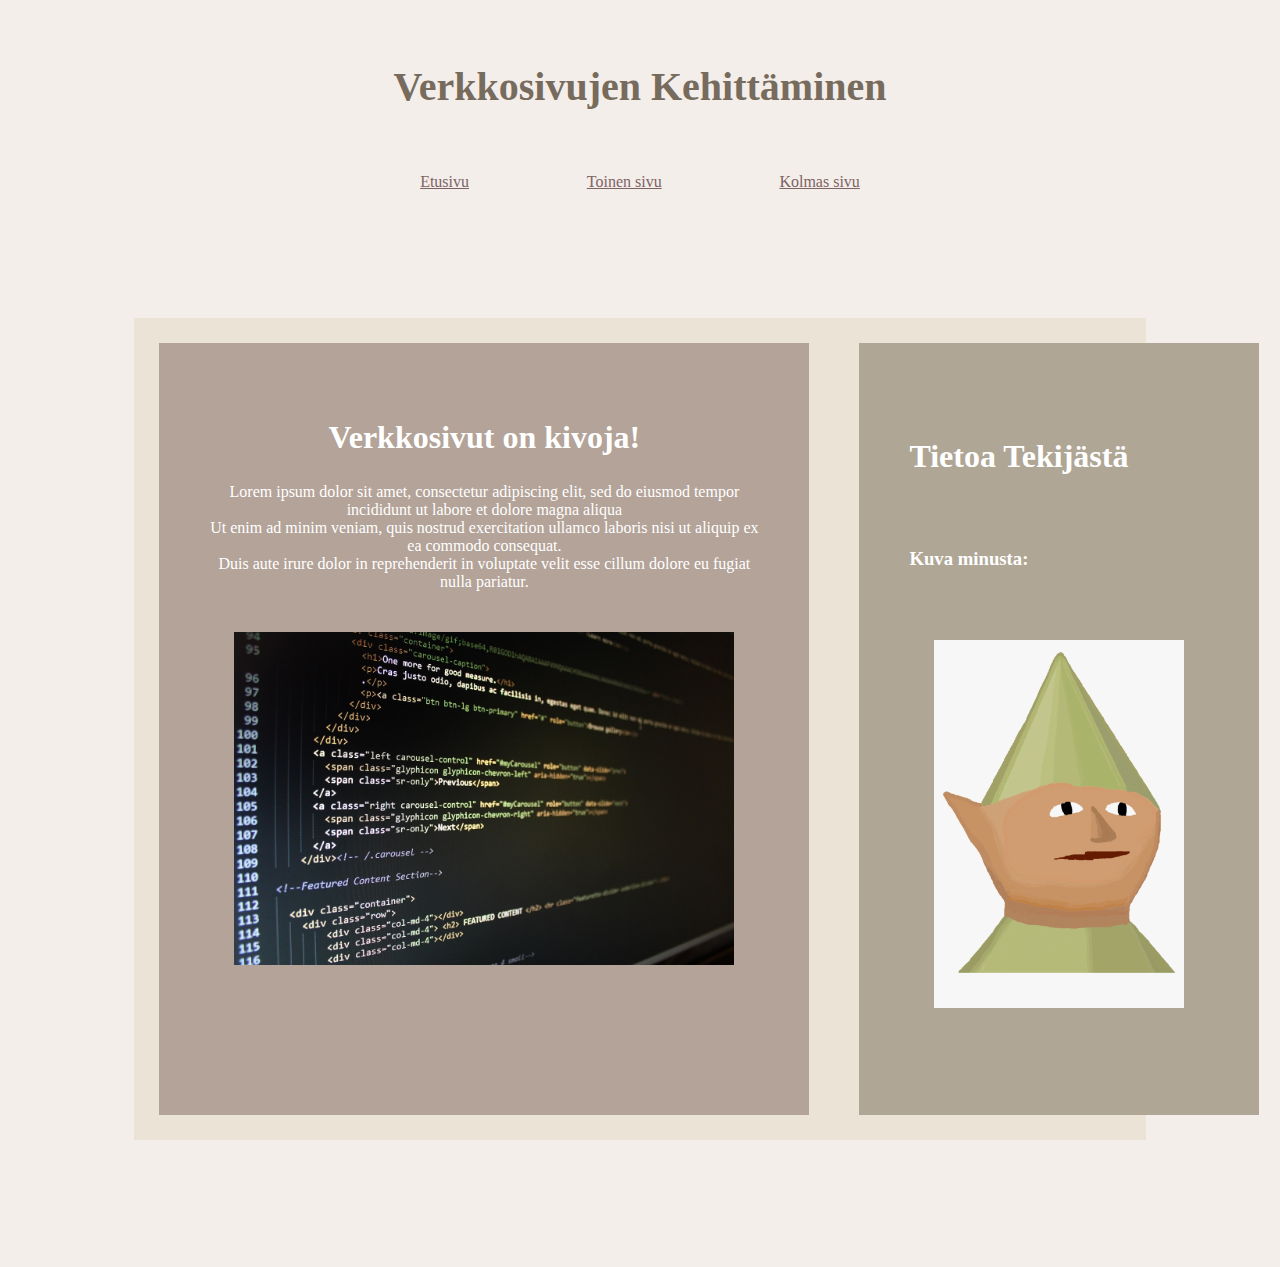
<file: index.html>
<!DOCTYPE html>
<html lang="en">
<head>
    <meta charset="UTF-8">
    <meta name="viewport" content="width=device-width, initial-scale=1.0">
    <title>Koodaus seikkailu</title>
    <link rel="stylesheet" href="styles.css">
</head>
<body>

    <header>
        <h1>Verkkosivujen Kehittäminen</h1>
    </header>

    <nav>
        <a href="index.html">Etusivu</a>
        <a href="second.html">Toinen sivu</a>
        <a href="kolmas.html">Kolmas sivu</a>
    </nav>

    <div class="flex-container">
        <div class="main">
            <h2>Verkkosivut on kivoja!</h2>
            <p>
                Lorem ipsum dolor sit amet, consectetur adipiscing elit, sed do eiusmod tempor incididunt ut labore et dolore magna aliqua
                <br>Ut enim ad minim veniam, quis nostrud exercitation ullamco laboris nisi ut aliquip ex ea commodo consequat. </br>
                Duis aute irure dolor in reprehenderit in voluptate velit esse cillum dolore eu fugiat nulla pariatur.
            </p>
            <img src="koodaus.jpg" alt="koodi tekstiä">
        </div>

        <div class="side">
            <h2>Tietoa Tekijästä</h2>
            <h3>Kuva minusta:</h3>
            <img style="width: 250px;" src="gnome transparent.png" alt="kuva Tekijästä">

        </div>
    </div>

</body>
</html>
</file>
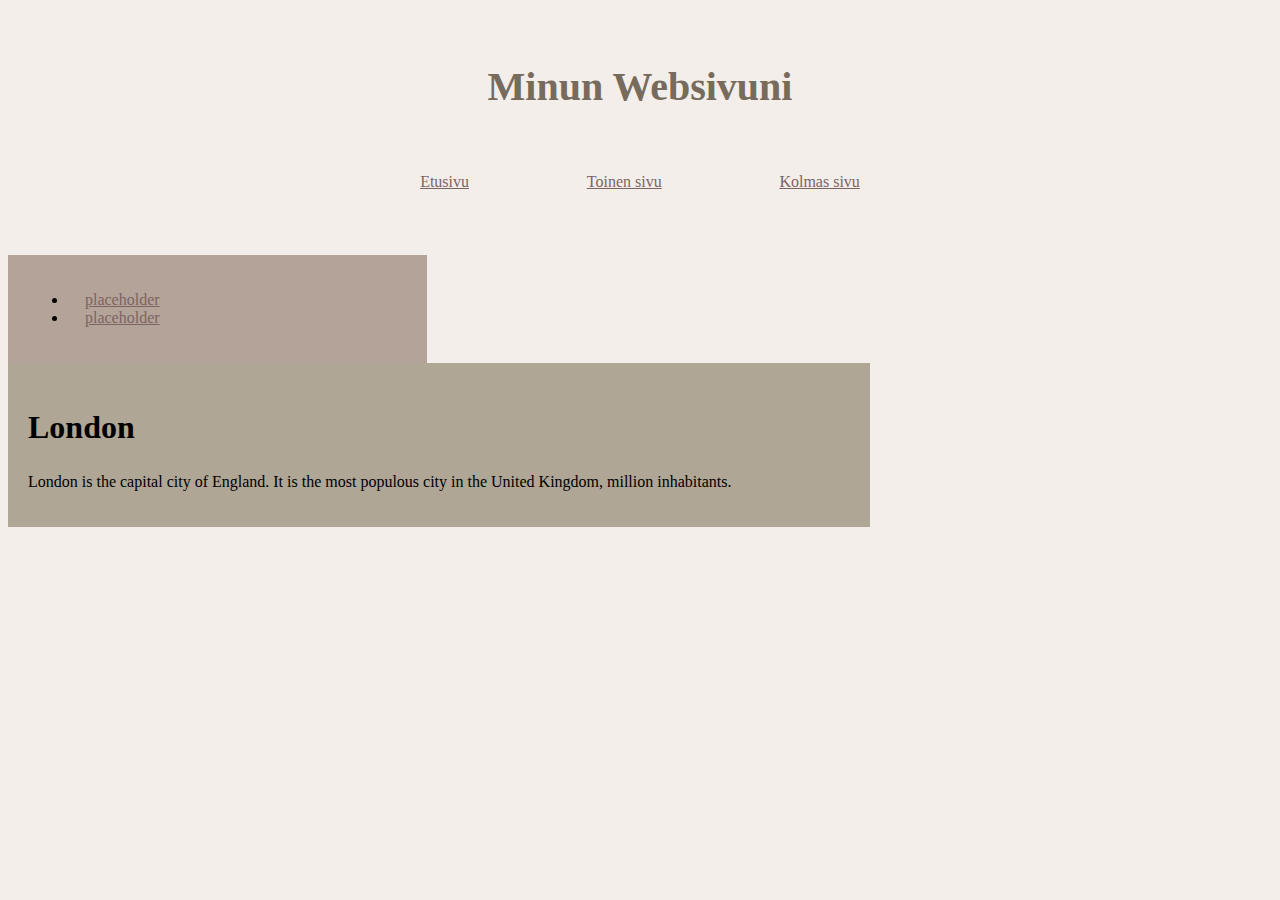
<file: kolmas.html>
<!DOCTYPE html>
<html lang="en">
<head>
    <meta charset="UTF-8">
    <meta name="viewport" content="width=device-width, initial-scale=1.0">
    <link rel="stylesheet" href="styles.css">
    <title>Document</title>
</head>
<body>
    <header>
        <h1>Minun Websivuni</h1>
    </header>

    <nav>
        <a href="index.html">Etusivu</a>
        <a href="second.html">Toinen sivu</a>
        <a href="kolmas.html">Kolmas sivu</a>
    </nav>

    <section>
        <div class="navi">
            <ul>
                <li><a href="#">placeholder</a></li>
                <li><a href="#">placeholder</a></li>
            </ul>
        </div>

        <article>
            <h2>London</h2>
        <p>London is the capital city of England. It is the most populous city in the  United Kingdom,  million inhabitants.</p>
        </article>
    </section>
</body>
</html>
</file>
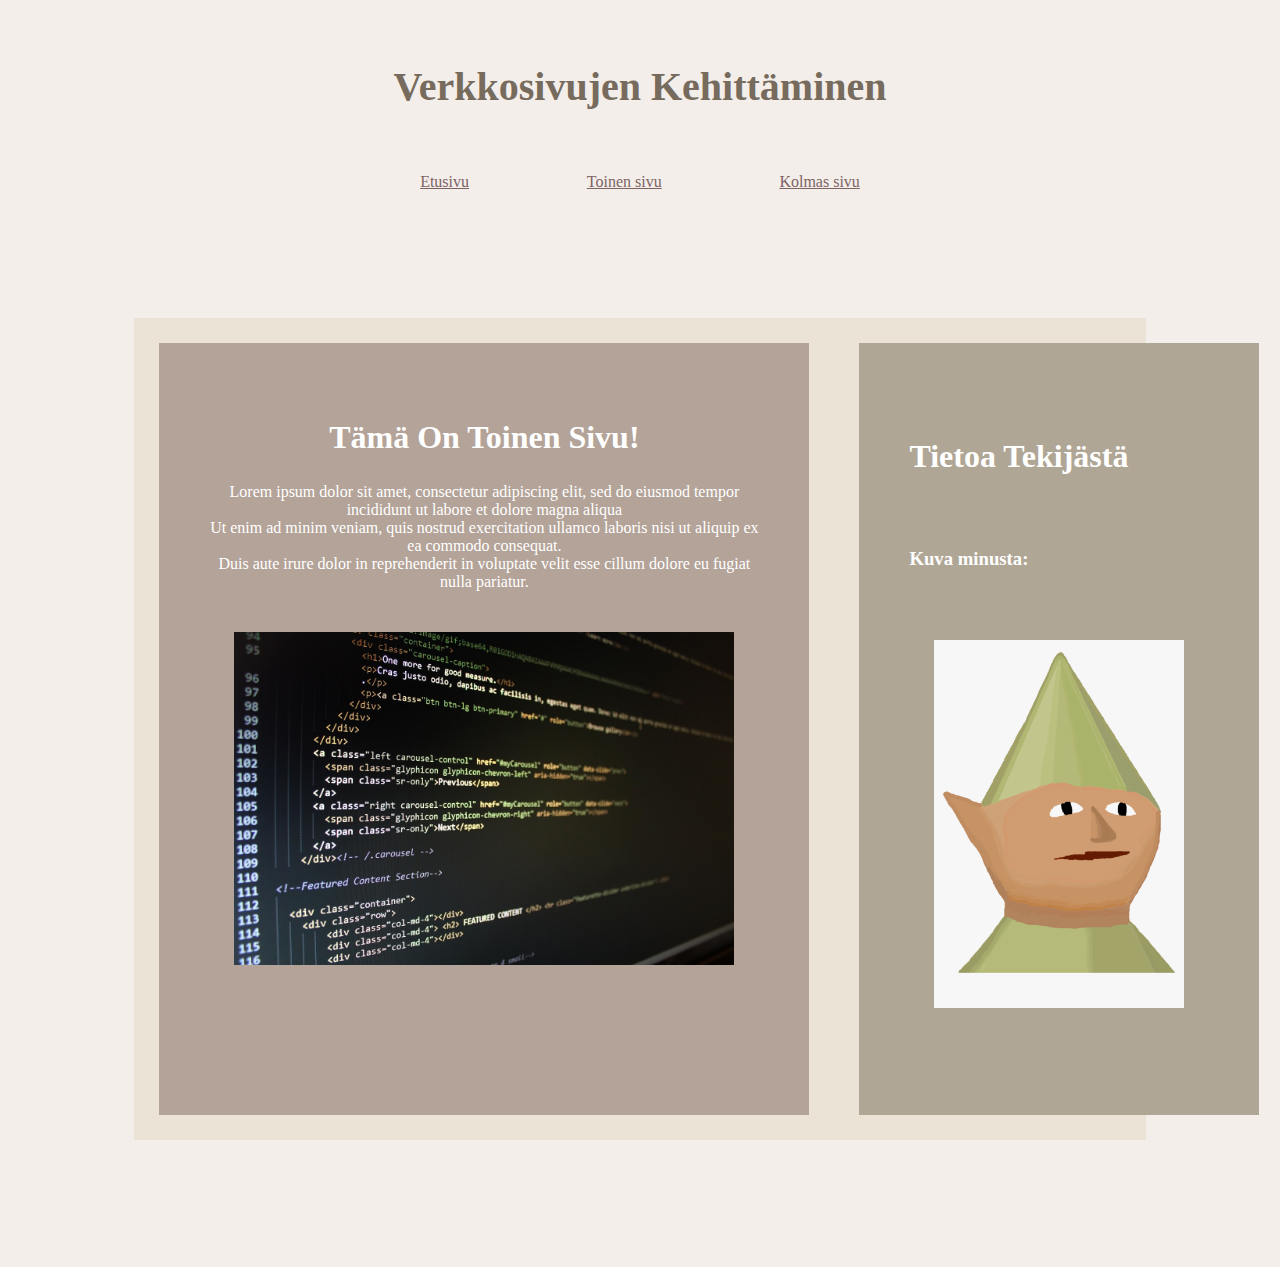
<file: second.html>
<!DOCTYPE html>
<html lang="en">
<head>
    <meta charset="UTF-8">
    <meta name="viewport" content="width=device-width, initial-scale=1.0">
    <title>Koodaus seikkailu</title>
    <link rel="stylesheet" href="styles.css">
</head>
<body>

    <header>
        <h1>Verkkosivujen Kehittäminen</h1>
    </header>

    <nav>
        <a href="index.html">Etusivu</a>
        <a href="second.html">Toinen sivu</a>
        <a href="kolmas.html">Kolmas sivu</a>
    </nav>

    <div class="flex-container">
        <div class="main">
            <h2>Tämä On Toinen Sivu!</h2>
            <p>
                Lorem ipsum dolor sit amet, consectetur adipiscing elit, sed do eiusmod tempor incididunt ut labore et dolore magna aliqua
                <br>Ut enim ad minim veniam, quis nostrud exercitation ullamco laboris nisi ut aliquip ex ea commodo consequat. </br>
                Duis aute irure dolor in reprehenderit in voluptate velit esse cillum dolore eu fugiat nulla pariatur.
            </p>
            <img src="koodaus.jpg" alt="koodi tekstiä">
        </div>

        <div class="side">
            <h2>Tietoa Tekijästä</h2>
            <h3>Kuva minusta:</h3>
            <img style="width: 250px;" src="gnome transparent.png" alt="kuva Tekijästä">

        </div>
    </div>
</body>
</html>
</file>
<file: styles.css>
body {
    background-color: #F3EEEA;
    }  

header {
    text-align: center;
    margin: 5%;
}

footer {
    background-color: #776B5D;
    width: 100%;
    margin: 0%;
}

article {
    float: left;
    background-color: #B0A695;
    padding: 20px;
    width: 65%;
}

nav {
    text-align: center;
    margin: 5%;
}

content {
    background-color: #B0A695;
}

h1 {
    font-size: 2.5em;
    color: #776B5D;
}

h2 {
    font-size: 2em;
}

a {
    margin: 5%;
    color: #7E6363;
}

a:hover {
    color: #3E3232;
}

img {
    width: 500px;
    margin: 25px;
}

.flex-container {
    display: flex;
    flex-wrap: nowrap;
    background-color: #EBE3D5;
    margin: 10%;
}

.main {
    background-color: #B3A398;
    flex-wrap: nowrap;
    color: white;
    margin: 25px;
    text-align: center;
    flex-grow: 1;
    padding: 50px;
}

.side {
    background-color: #B0A695;
    color: white;
    margin: 25px;
    padding: 50px;
    line-height: 75px;  
    flex-grow:2;
}

.navi {
    float: left;
    background-color: #B3A398;
    padding: 20px;
    width: 30%;
    height: auto;
}
</file>
